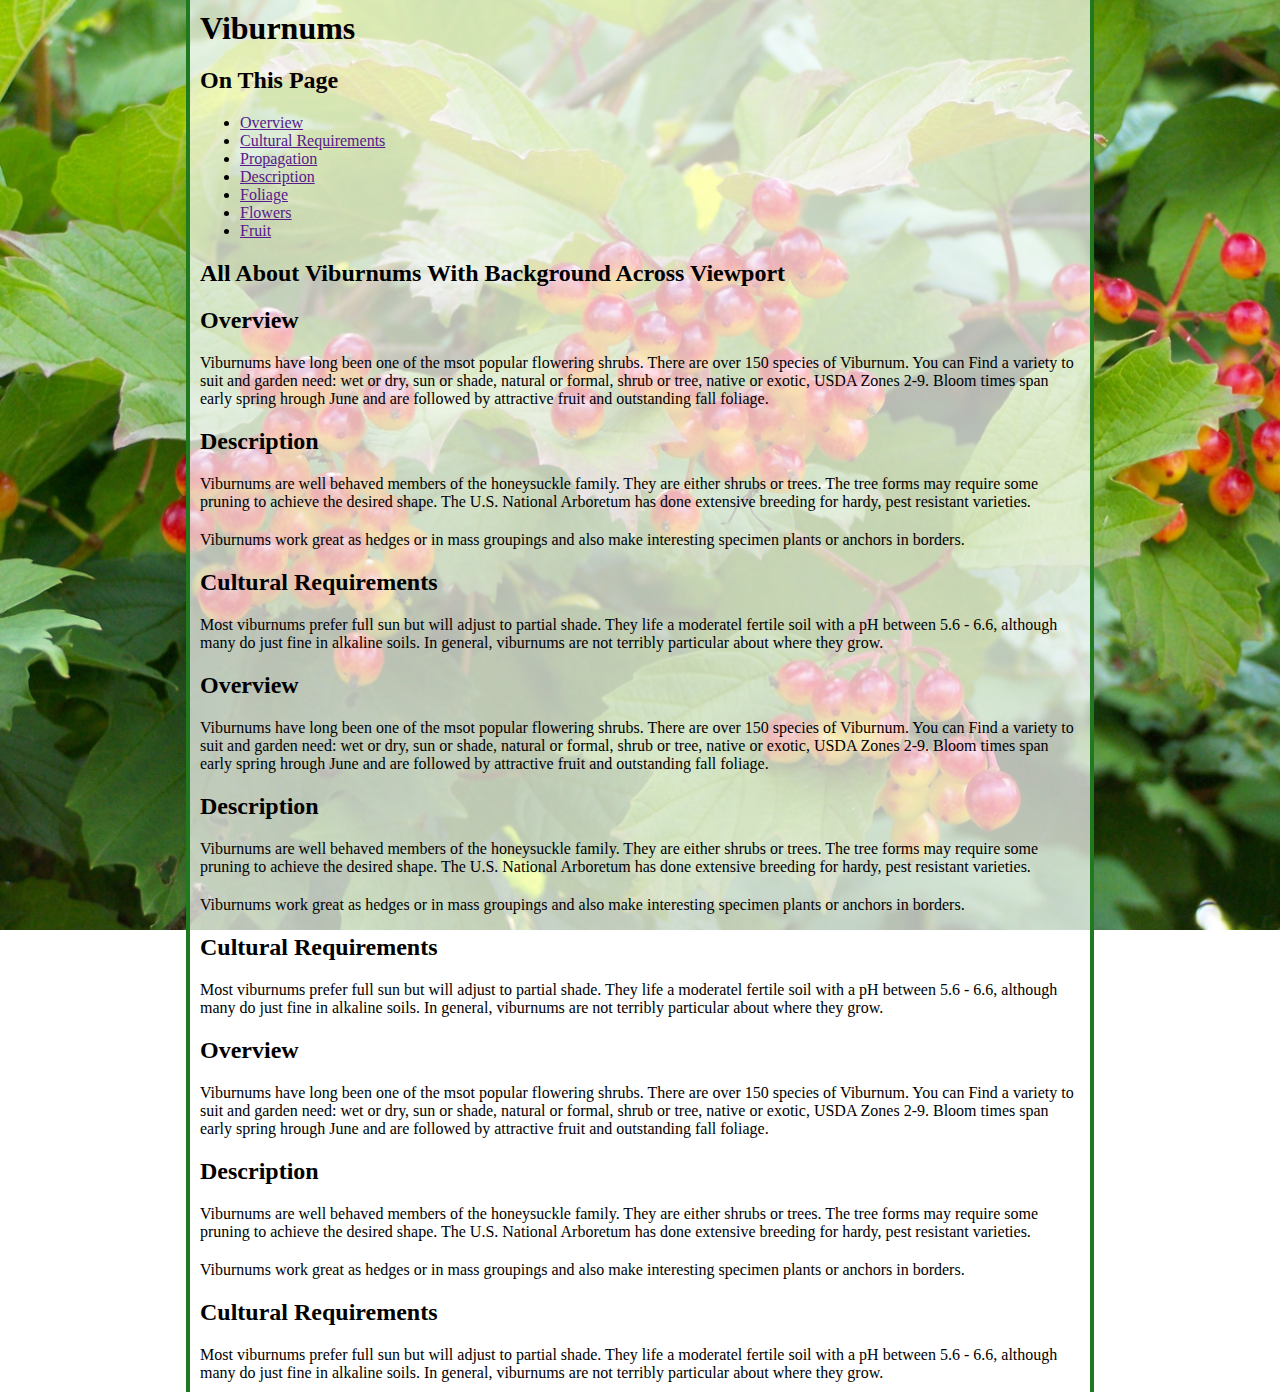
<file: index.html>
<!DOCTYPE html>
<html lang="en">
    <head>
        <meta charset="utf-8">
        <meta name="viewport" content="width=device-width, initial-scale=1.0">
        <title>CSS 6 Big Background</title>
        <link href="styles.css" rel="stylesheet" type="text/css">
    </head>

    <body>
        <header class="wrapper header">
            <h1>Viburnums</h1>
            <h2>On This Page</h2>
                <nav>
                    <ul>
                        <li>
                            <a href="">Overview</a>
                        </li>
                        <li>
                            <a href="">Cultural Requirements</a>
                        </li>
                        <li>
                            <a href="">Propagation</a>
                        </li>
                        <li>
                            <a href="">Description</a>
                        </li>
                        <li>
                            <a href="">Foliage</a>
                        </li>
                        <li>
                            <a href="">Flowers</a>
                        </li>
                        <li>
                            <a href="">Fruit</a>
                        </li>
                    </ul>
                </nav>
        </header>

        <main class="wrapper main">
            <h2>All About Viburnums With Background Across Viewport</h2>
            <h2>Overview</h2>
            <p>Viburnums have long been one of the msot popular flowering shrubs. There are over 150 species of Viburnum. You can Find a variety to suit and garden need: wet or dry, sun or shade, natural or formal, shrub or tree, native or exotic, USDA Zones 2-9. Bloom times span early spring hrough June and are followed by attractive fruit and outstanding fall foliage.</p>
            
            <h2>Description</h2>
            <p>Viburnums are well behaved members of the honeysuckle family. They are either shrubs or trees. The tree forms may require some pruning to achieve the desired shape. The U.S. National Arboretum has done extensive breeding for hardy, pest resistant varieties.</p>
            <p>Viburnums work great as hedges or in mass groupings and also make interesting specimen plants or anchors in borders.</p>

            <h2>Cultural Requirements</h2>
            <p>Most viburnums prefer full sun but will adjust to partial shade. They life a moderatel fertile soil with a pH between 5.6 - 6.6, although many do just fine in alkaline soils. In general, viburnums are not terribly particular about where they grow.</p>
        

            <h2>Overview</h2>
            <p>Viburnums have long been one of the msot popular flowering shrubs. There are over 150 species of Viburnum. You can Find a variety to suit and garden need: wet or dry, sun or shade, natural or formal, shrub or tree, native or exotic, USDA Zones 2-9. Bloom times span early spring hrough June and are followed by attractive fruit and outstanding fall foliage.</p>
            
            <h2>Description</h2>
            <p>Viburnums are well behaved members of the honeysuckle family. They are either shrubs or trees. The tree forms may require some pruning to achieve the desired shape. The U.S. National Arboretum has done extensive breeding for hardy, pest resistant varieties.</p>
            <p>Viburnums work great as hedges or in mass groupings and also make interesting specimen plants or anchors in borders.</p>

            <h2>Cultural Requirements</h2>
            <p>Most viburnums prefer full sun but will adjust to partial shade. They life a moderatel fertile soil with a pH between 5.6 - 6.6, although many do just fine in alkaline soils. In general, viburnums are not terribly particular about where they grow.</p>
        
            
            <h2>Overview</h2>
            <p>Viburnums have long been one of the msot popular flowering shrubs. There are over 150 species of Viburnum. You can Find a variety to suit and garden need: wet or dry, sun or shade, natural or formal, shrub or tree, native or exotic, USDA Zones 2-9. Bloom times span early spring hrough June and are followed by attractive fruit and outstanding fall foliage.</p>
            
            <h2>Description</h2>
            <p>Viburnums are well behaved members of the honeysuckle family. They are either shrubs or trees. The tree forms may require some pruning to achieve the desired shape. The U.S. National Arboretum has done extensive breeding for hardy, pest resistant varieties.</p>
            <p>Viburnums work great as hedges or in mass groupings and also make interesting specimen plants or anchors in borders.</p>

            <h2>Cultural Requirements</h2>
            <p>Most viburnums prefer full sun but will adjust to partial shade. They life a moderatel fertile soil with a pH between 5.6 - 6.6, although many do just fine in alkaline soils. In general, viburnums are not terribly particular about where they grow.</p>
        </main>
    </body>
</html>
</file>
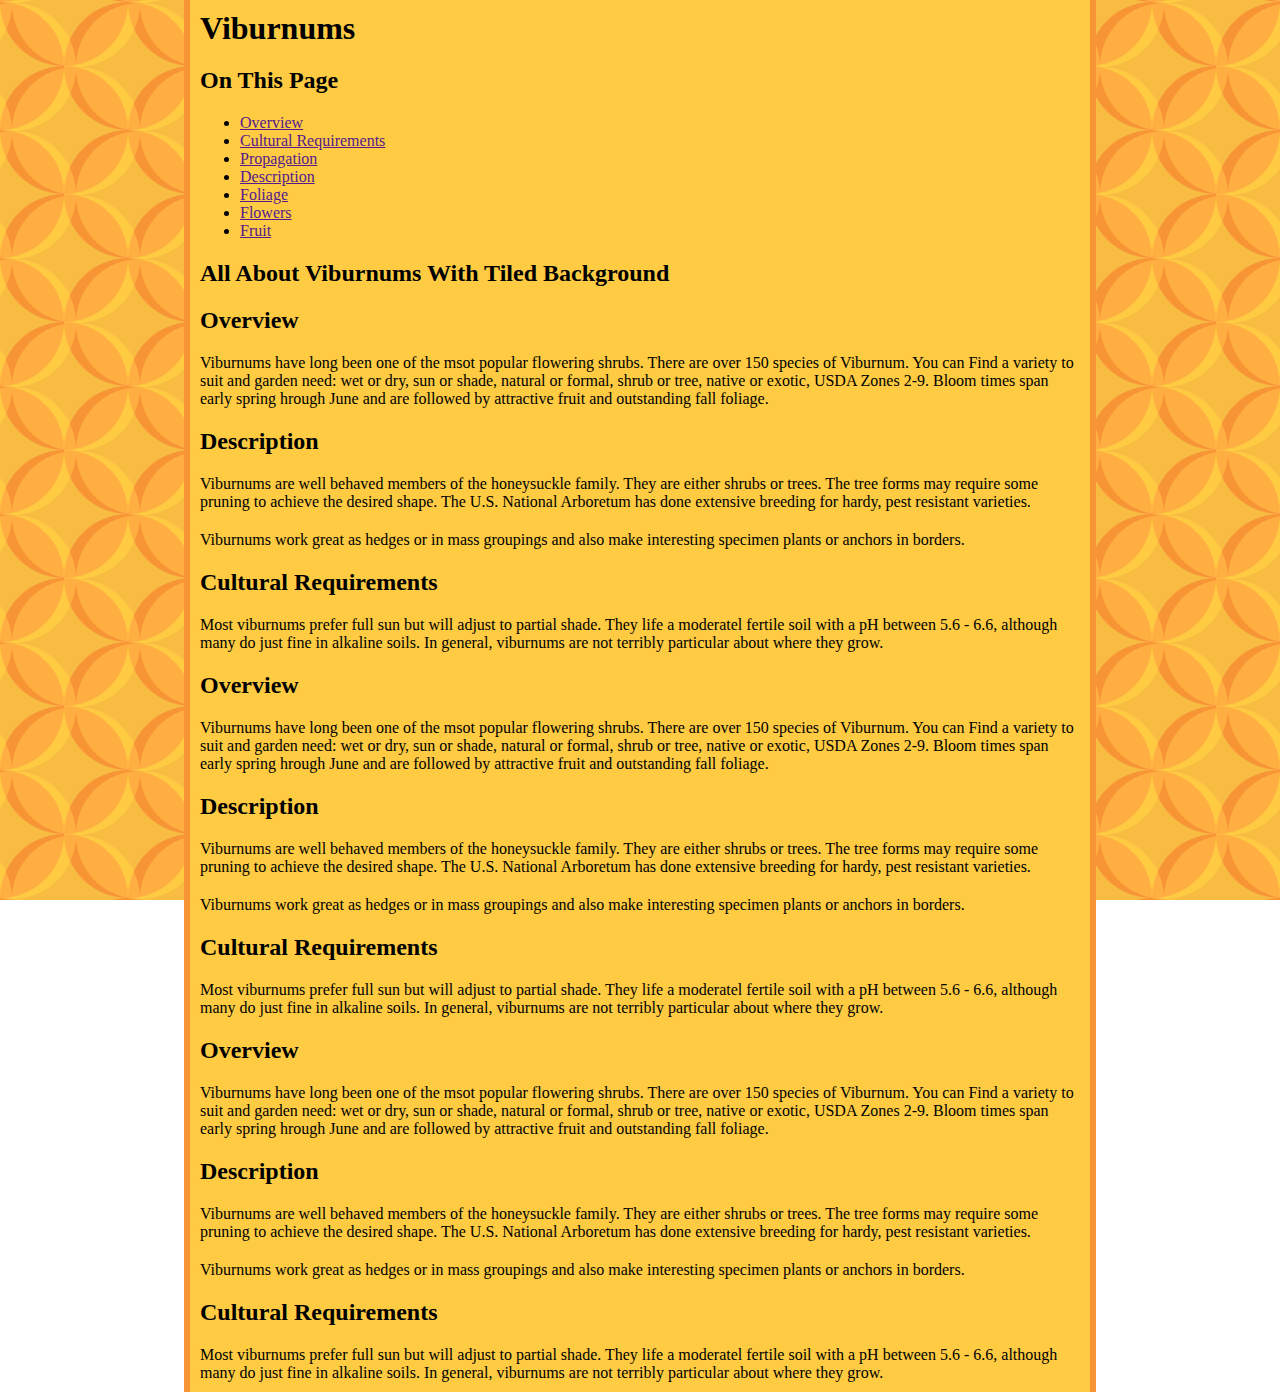
<file: 1-index.html>
<!DOCTYPE html>
<html lang="en">
    <head>
        <meta charset="utf-8">
        <meta name="viewport" content="width=device-width, initial-scale=1.0">
        <title>CSS 6 Big Background</title>
        <link href="1-styles.css" rel="stylesheet" type="text/css">
    </head>

    <body>
        <header class="wrapper header">
            <h1>Viburnums</h1>
            <h2>On This Page</h2>
                <nav>
                    <ul>
                        <li>
                            <a href="">Overview</a>
                        </li>
                        <li>
                            <a href="">Cultural Requirements</a>
                        </li>
                        <li>
                            <a href="">Propagation</a>
                        </li>
                        <li>
                            <a href="">Description</a>
                        </li>
                        <li>
                            <a href="">Foliage</a>
                        </li>
                        <li>
                            <a href="">Flowers</a>
                        </li>
                        <li>
                            <a href="">Fruit</a>
                        </li>
                    </ul>
                </nav>
        </header>

        <main class="wrapper main">
            <h2>All About Viburnums With Tiled Background</h2>
            <h2>Overview</h2>
            <p>Viburnums have long been one of the msot popular flowering shrubs. There are over 150 species of Viburnum. You can Find a variety to suit and garden need: wet or dry, sun or shade, natural or formal, shrub or tree, native or exotic, USDA Zones 2-9. Bloom times span early spring hrough June and are followed by attractive fruit and outstanding fall foliage.</p>
            
            <h2>Description</h2>
            <p>Viburnums are well behaved members of the honeysuckle family. They are either shrubs or trees. The tree forms may require some pruning to achieve the desired shape. The U.S. National Arboretum has done extensive breeding for hardy, pest resistant varieties.</p>
            <p>Viburnums work great as hedges or in mass groupings and also make interesting specimen plants or anchors in borders.</p>

            <h2>Cultural Requirements</h2>
            <p>Most viburnums prefer full sun but will adjust to partial shade. They life a moderatel fertile soil with a pH between 5.6 - 6.6, although many do just fine in alkaline soils. In general, viburnums are not terribly particular about where they grow.</p>
        

            <h2>Overview</h2>
            <p>Viburnums have long been one of the msot popular flowering shrubs. There are over 150 species of Viburnum. You can Find a variety to suit and garden need: wet or dry, sun or shade, natural or formal, shrub or tree, native or exotic, USDA Zones 2-9. Bloom times span early spring hrough June and are followed by attractive fruit and outstanding fall foliage.</p>
            
            <h2>Description</h2>
            <p>Viburnums are well behaved members of the honeysuckle family. They are either shrubs or trees. The tree forms may require some pruning to achieve the desired shape. The U.S. National Arboretum has done extensive breeding for hardy, pest resistant varieties.</p>
            <p>Viburnums work great as hedges or in mass groupings and also make interesting specimen plants or anchors in borders.</p>

            <h2>Cultural Requirements</h2>
            <p>Most viburnums prefer full sun but will adjust to partial shade. They life a moderatel fertile soil with a pH between 5.6 - 6.6, although many do just fine in alkaline soils. In general, viburnums are not terribly particular about where they grow.</p>
        
            
            <h2>Overview</h2>
            <p>Viburnums have long been one of the msot popular flowering shrubs. There are over 150 species of Viburnum. You can Find a variety to suit and garden need: wet or dry, sun or shade, natural or formal, shrub or tree, native or exotic, USDA Zones 2-9. Bloom times span early spring hrough June and are followed by attractive fruit and outstanding fall foliage.</p>
            
            <h2>Description</h2>
            <p>Viburnums are well behaved members of the honeysuckle family. They are either shrubs or trees. The tree forms may require some pruning to achieve the desired shape. The U.S. National Arboretum has done extensive breeding for hardy, pest resistant varieties.</p>
            <p>Viburnums work great as hedges or in mass groupings and also make interesting specimen plants or anchors in borders.</p>

            <h2>Cultural Requirements</h2>
            <p>Most viburnums prefer full sun but will adjust to partial shade. They life a moderatel fertile soil with a pH between 5.6 - 6.6, although many do just fine in alkaline soils. In general, viburnums are not terribly particular about where they grow.</p>
        </main>
    </body>
</html>
</file>
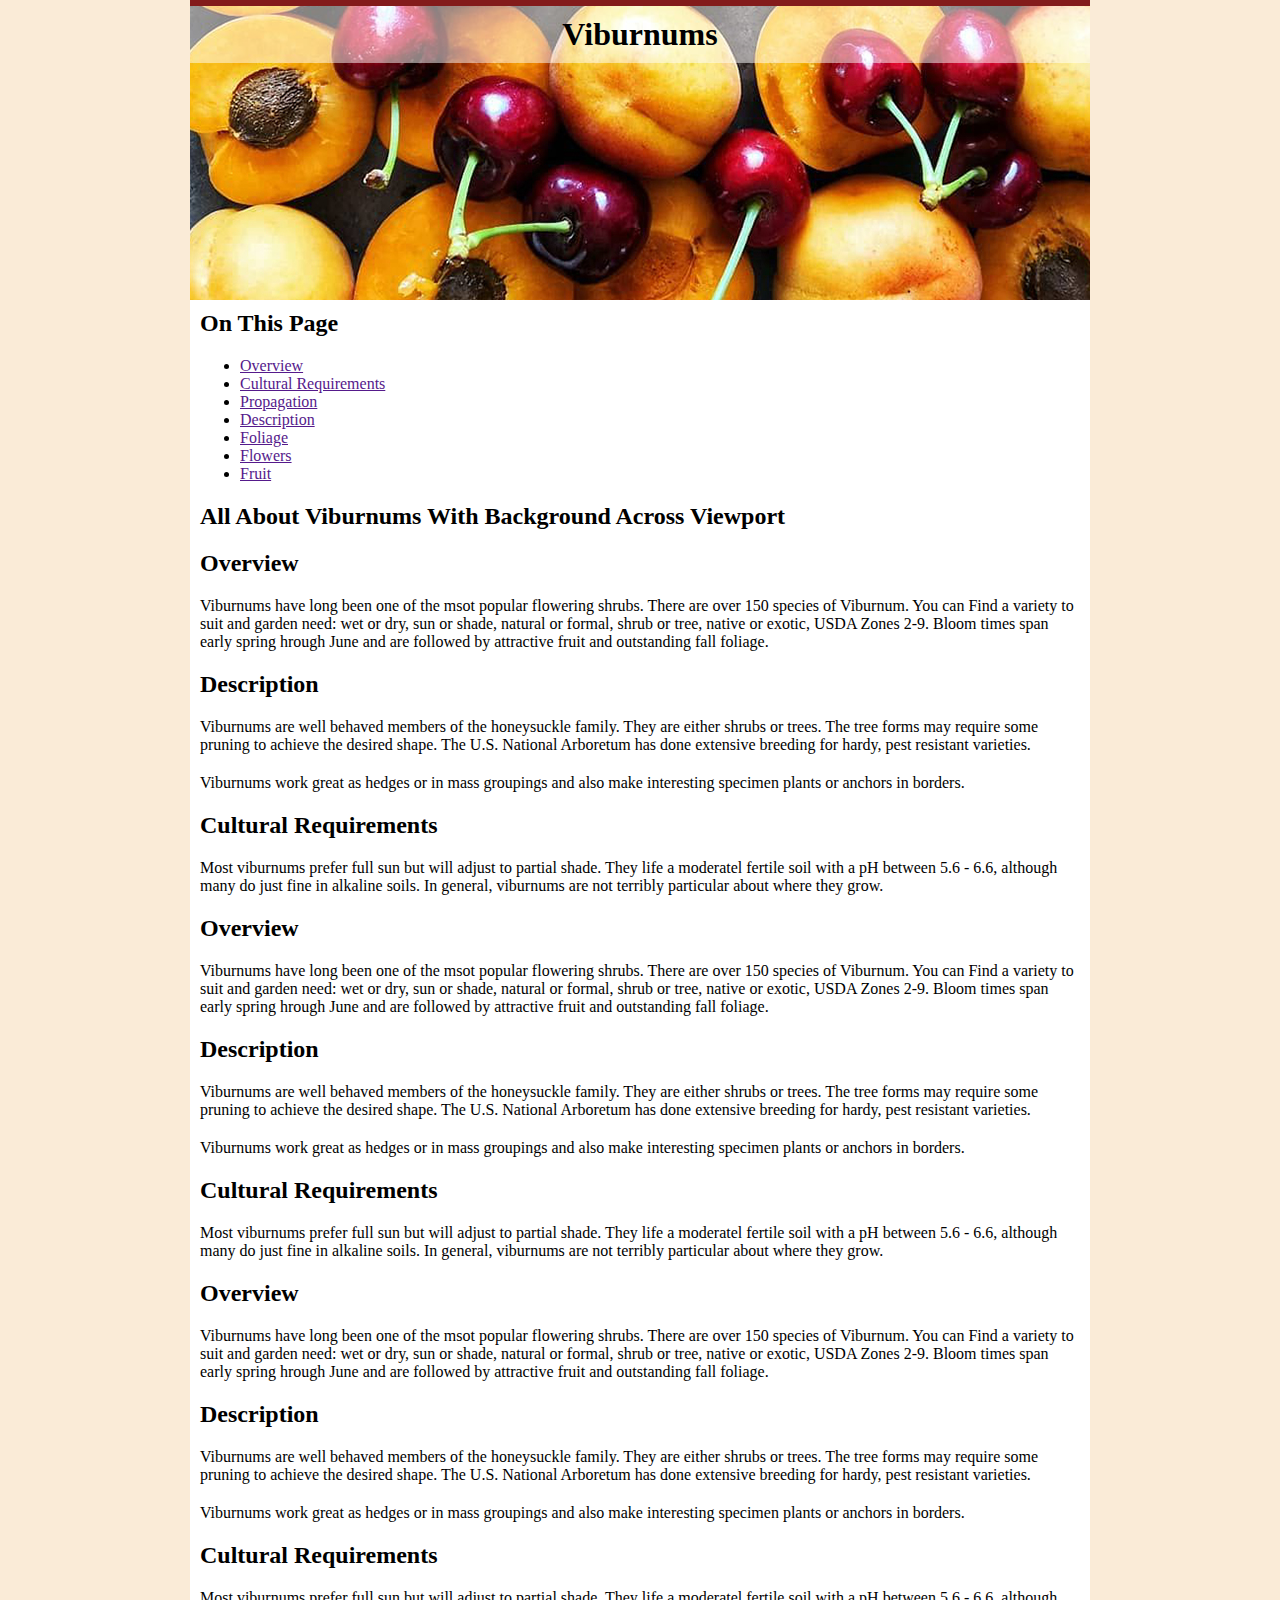
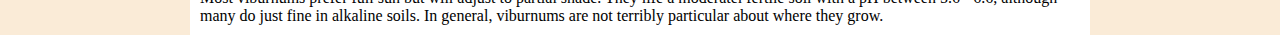
<file: 2-index.html>
<!DOCTYPE html>
<html lang="en">
    <head>
        <meta charset="utf-8">
        <meta name="viewport" content="width=device-width, initial-scale=1.0">
        <title>CSS 6 Big Background</title>
        <link href="2-styles.css" rel="stylesheet" type="text/css">
    </head>

    <body>
        <header class="wrapper header">
            <h1 class="site-id">Viburnums</h1>
        </header>

        <main class="wrapper main">
            <h2>On This Page</h2>
                <nav>
                    <ul>
                        <li>
                            <a href="">Overview</a>
                        </li>
                        <li>
                            <a href="">Cultural Requirements</a>
                        </li>
                        <li>
                            <a href="">Propagation</a>
                        </li>
                        <li>
                            <a href="">Description</a>
                        </li>
                        <li>
                            <a href="">Foliage</a>
                        </li>
                        <li>
                            <a href="">Flowers</a>
                        </li>
                        <li>
                            <a href="">Fruit</a>
                        </li>
                    </ul>
                </nav>
            <h2>All About Viburnums With Background Across Viewport</h2>
            <h2>Overview</h2>
            <p>Viburnums have long been one of the msot popular flowering shrubs. There are over 150 species of Viburnum. You can Find a variety to suit and garden need: wet or dry, sun or shade, natural or formal, shrub or tree, native or exotic, USDA Zones 2-9. Bloom times span early spring hrough June and are followed by attractive fruit and outstanding fall foliage.</p>
            
            <h2>Description</h2>
            <p>Viburnums are well behaved members of the honeysuckle family. They are either shrubs or trees. The tree forms may require some pruning to achieve the desired shape. The U.S. National Arboretum has done extensive breeding for hardy, pest resistant varieties.</p>
            <p>Viburnums work great as hedges or in mass groupings and also make interesting specimen plants or anchors in borders.</p>

            <h2>Cultural Requirements</h2>
            <p>Most viburnums prefer full sun but will adjust to partial shade. They life a moderatel fertile soil with a pH between 5.6 - 6.6, although many do just fine in alkaline soils. In general, viburnums are not terribly particular about where they grow.</p>
        

            <h2>Overview</h2>
            <p>Viburnums have long been one of the msot popular flowering shrubs. There are over 150 species of Viburnum. You can Find a variety to suit and garden need: wet or dry, sun or shade, natural or formal, shrub or tree, native or exotic, USDA Zones 2-9. Bloom times span early spring hrough June and are followed by attractive fruit and outstanding fall foliage.</p>
            
            <h2>Description</h2>
            <p>Viburnums are well behaved members of the honeysuckle family. They are either shrubs or trees. The tree forms may require some pruning to achieve the desired shape. The U.S. National Arboretum has done extensive breeding for hardy, pest resistant varieties.</p>
            <p>Viburnums work great as hedges or in mass groupings and also make interesting specimen plants or anchors in borders.</p>

            <h2>Cultural Requirements</h2>
            <p>Most viburnums prefer full sun but will adjust to partial shade. They life a moderatel fertile soil with a pH between 5.6 - 6.6, although many do just fine in alkaline soils. In general, viburnums are not terribly particular about where they grow.</p>
        
            
            <h2>Overview</h2>
            <p>Viburnums have long been one of the msot popular flowering shrubs. There are over 150 species of Viburnum. You can Find a variety to suit and garden need: wet or dry, sun or shade, natural or formal, shrub or tree, native or exotic, USDA Zones 2-9. Bloom times span early spring hrough June and are followed by attractive fruit and outstanding fall foliage.</p>
            
            <h2>Description</h2>
            <p>Viburnums are well behaved members of the honeysuckle family. They are either shrubs or trees. The tree forms may require some pruning to achieve the desired shape. The U.S. National Arboretum has done extensive breeding for hardy, pest resistant varieties.</p>
            <p>Viburnums work great as hedges or in mass groupings and also make interesting specimen plants or anchors in borders.</p>

            <h2>Cultural Requirements</h2>
            <p>Most viburnums prefer full sun but will adjust to partial shade. They life a moderatel fertile soil with a pH between 5.6 - 6.6, although many do just fine in alkaline soils. In general, viburnums are not terribly particular about where they grow.</p>
        </main>
    </body>
</html>
</file>
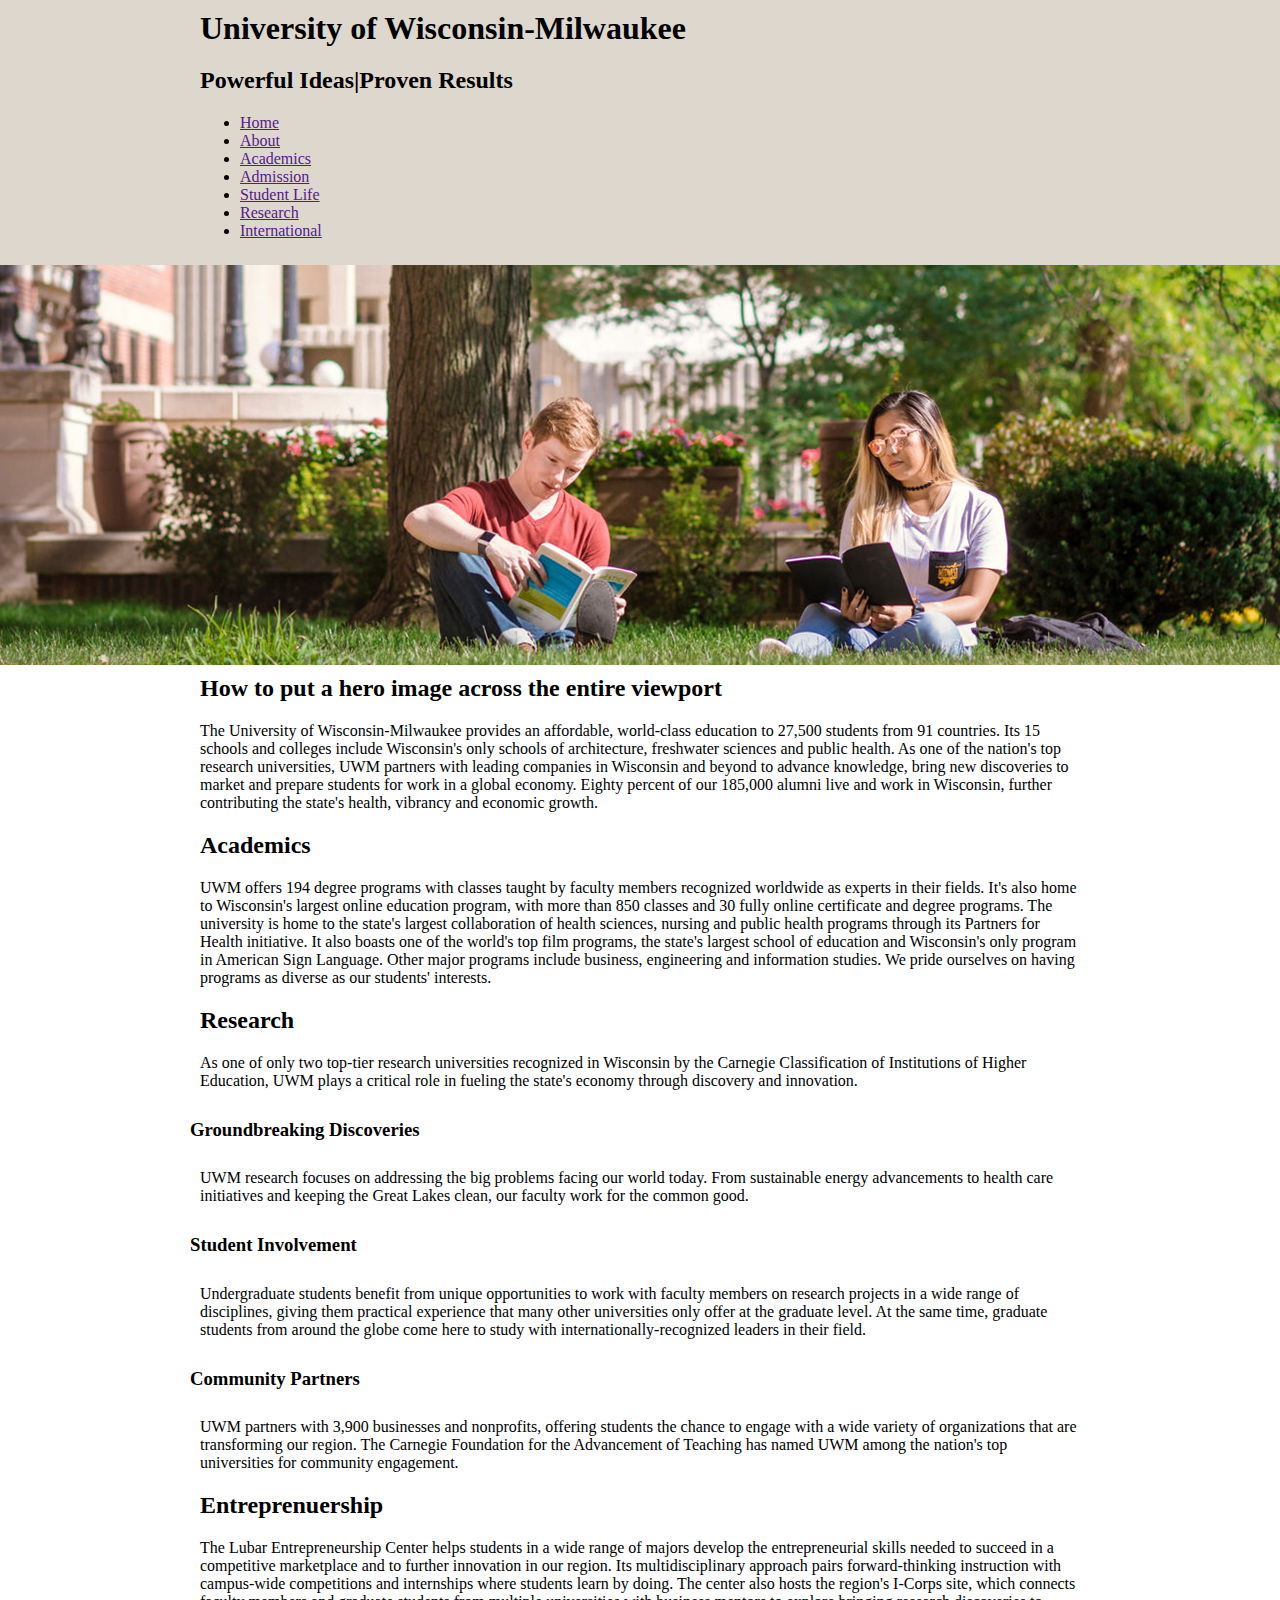
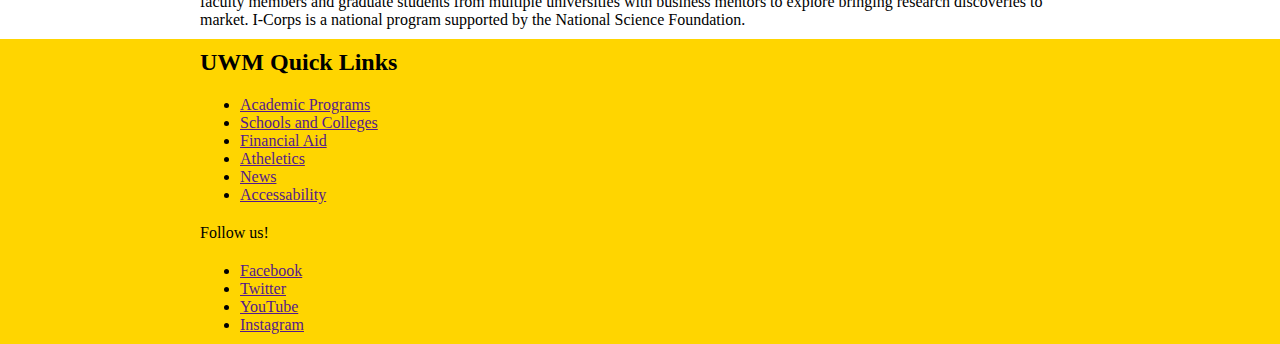
<file: 3-index.html>
<!DOCTYPE html>
<html lang="en">
    <head>
        <meta charset="utf-8">
        <meta name="viewport" content="width=device-width, initial-scale=1.0">
        <title>CSS 6 Big Background</title>
        <link href="3-styles.css" rel="stylesheet" type="text/css">
    </head>

    <body>
        <header class="header">
        <div class="wrapper">
            <h1>University of Wisconsin-Milwaukee</h1>
            <h2>Powerful Ideas|Proven Results</h2>
                <nav>
                    <ul>
                        <li>
                            <a href="">Home</a>
                        </li>
                        <li>
                            <a href="">About</a>
                        </li>
                        <li>
                            <a href="">Academics</a>
                        </li>
                        <li>
                            <a href="">Admission</a>
                        </li>
                        <li>
                            <a href="">Student Life</a>
                        </li>
                        <li>
                            <a href="">Research</a>
                        </li>
                        <li>
                            <a href="">International</a>
                        </li>
                    </ul>
                </nav>
        </div>
        </header>

        <main class="wrapper main">
            <h2>How to put a hero image across the entire viewport</h2>
            <p>The University of Wisconsin-Milwaukee provides an affordable, world-class education to 27,500 students from 91 countries. Its 15 schools and colleges include Wisconsin's only schools of architecture, freshwater sciences and public health. As one of the nation's top research universities, UWM partners with leading companies in Wisconsin and beyond to advance knowledge, bring new discoveries to market and prepare students for work in a global economy. Eighty percent of our 185,000 alumni live and work in Wisconsin, further contributing the state's health, vibrancy and economic growth.</p>

            <h2>Academics</h2>
            <p>UWM offers 194 degree programs with classes taught by faculty members recognized worldwide as experts in their fields. It's also home to Wisconsin's largest online education program, with more than 850 classes and 30 fully online certificate and degree programs. The university is home to the state's largest collaboration of health sciences, nursing and public health programs through its Partners for Health initiative. It also boasts one of the world's top film programs, the state's largest school of education and Wisconsin's only program in American Sign Language. Other major programs include business, engineering and information studies. We pride ourselves on having programs as diverse as our students' interests.</p>

            <h2>Research</h2>
            <p>As one of only two top-tier research universities recognized in Wisconsin by the Carnegie Classification of Institutions of Higher Education, UWM plays a critical role in fueling the state's economy through discovery and innovation.</p>

            <h3>Groundbreaking Discoveries</h3>
            <p>UWM research focuses on addressing the big problems facing our world today. From sustainable energy advancements to health care initiatives and keeping the Great Lakes clean, our faculty work for the common good.</p>

            <h3>Student Involvement</h3>
            <p>Undergraduate students benefit from unique opportunities to work with faculty members on research projects in a wide range of disciplines, giving them practical experience that many other universities only offer at the graduate level. At the same time, graduate students from around the globe come here to study with internationally-recognized leaders in their field.</p>
            
            <h3>Community Partners</h3>
            <p>UWM partners with 3,900 businesses and nonprofits, offering students the chance to engage with a wide variety of organizations that are transforming our region. The Carnegie Foundation for the Advancement of Teaching has named UWM among the nation's top universities for community engagement.</p>

            <h2>Entreprenuership</h2>
            <p>The Lubar Entrepreneurship Center helps students in a wide range of majors develop the entrepreneurial skills needed to succeed in a competitive marketplace and to further innovation in our region. Its multidisciplinary approach pairs forward-thinking instruction with campus-wide competitions and internships where students learn by doing. The center also hosts the region's I-Corps site, which connects faculty members and graduate students from multiple universities with business mentors to explore bringing research discoveries to market. I-Corps is a national program supported by the National Science Foundation.</p>
        </main>

        <footer class="footer">
        <div class="wrapper">
            <h2>UWM Quick Links</h2>
            <nav>
                <ul>
                    <li>
                        <a href="">Academic Programs</a>
                    </li>
                    <li>
                        <a href="">Schools and Colleges</a>
                    </li>
                    <li>
                        <a href="">Financial Aid</a>
                    </li>
                    <li>
                        <a href="">Atheletics</a>
                    </li>
                    <li>
                        <a href="">News</a>
                    </li>
                    <li>
                        <a href="">Accessability</a>
                    </li>
                </ul>
                <p>Follow us!</p>
                <ul>
                    <li>
                        <a href="">Facebook</a>
                    </li>
                    <li>
                        <a href="">Twitter</a>
                    </li>
                    <li>
                        <a href="">YouTube</a>
                    </li>
                    <li>
                        <a href="">Instagram</a>
                    </li>
                </ul>
            </nav>
        </div>
        </footer>
    </body>
</html>
</file>
<file: styles.css>
html {
    background-image: url(images/1-big-viburnum.jpg);
    background-attachment: fixed;
    background-size: cover;
    background-repeat: no-repeat;
    background-position: center center;
}

body {
    margin: 0;
}

h1, h2, ul, p {
    margin: 0;
    padding: 10px 10px;
}

ul {
    padding: 10px 10px 10px 50px;
}

.wrapper {
    max-width: 900px;
    margin: 0 auto;
}

.header {
    background-color: rgba(255, 255, 255, 0.7);

    border-left-color: rgb(31, 121, 31);
    border-left-width: 4px;
    border-left-style: solid;

    border-right-color: rgb(31, 121, 31);
    border-right-width: 4px;
    border-right-style: solid;
}

.main {
    background-color: rgba(255, 255, 255, 0.7);
    
    border-left-color: rgb(31, 121, 31);
    border-left-width: 4px;
    border-left-style: solid;

    border-right-color: rgb(31, 121, 31);
    border-right-width: 4px;
    border-right-style: solid;
}
</file>
<file: 1-styles.css>
html {
    background-image: url(images/2-square-tile.gif);
    background-attachment: fixed;
    background-position: center center;
}

body {
    margin: 0;
}

h1, h2, ul, p {
    margin: 0;
    padding: 10px 10px;
}

ul {
    padding: 10px 10px 10px 50px;
}

.wrapper {
    max-width: 900px;
    margin: 0 auto;
}

.header {
    background-color: rgb(254,203,67);

    border-left-color: rgb(247,148,51);
    border-left-width: 6px;
    border-left-style: solid;

    border-right-color: rgb(247,148,51);
    border-right-width: 6px;
    border-right-style: solid;
}

.main {
    background-color: rgb(254,203,67); 

    border-left-color: rgb(247,148,51);
    border-left-width: 6px;
    border-left-style: solid;

    border-right-color: rgb(247,148,51);
    border-right-width: 6px;
    border-right-style: solid;   
}
</file>
<file: 2-styles.css>
html {
    background-color:antiquewhite;
}

body {
    margin: 0;
}

h1, h2, ul, p {
    margin: 0;
    padding: 10px 10px;
}

ul {
    padding: 10px 10px 10px 50px;
}

.wrapper {
    max-width: 900px;
    margin: 0 auto;
}

.header {
    background-image: url(images/3-fruit.jpg);
    height: 300px;
    background-size: cover;
}

.site-id {
    background-color: rgba(255, 255, 255, 0.5);
    text-align: center;
    border-top-width: 6px;
    border-top-color: rgb(131, 27, 27);
    border-top-style: solid;
}

.main {
    background-color: white;
}
</file>
<file: 3-styles.css>
body {
    margin: 0;
}

h1, h2, ul, p {
    margin: 0;
    padding: 10px 10px;
}

ul {
    padding: 10px 10px 10px 50px;
}

.wrapper {
    max-width: 900px;
    margin: 0 auto;
}

.header {
    background-color: rgb(222, 215, 206);
    background-image: url(images/4-uwm-hero.jpg);
    background-position: center bottom;
    background-repeat: no-repeat;
    padding-bottom: 415px;
}

.footer {
    background-color: rgb(255, 213, 0);
}
</file>
